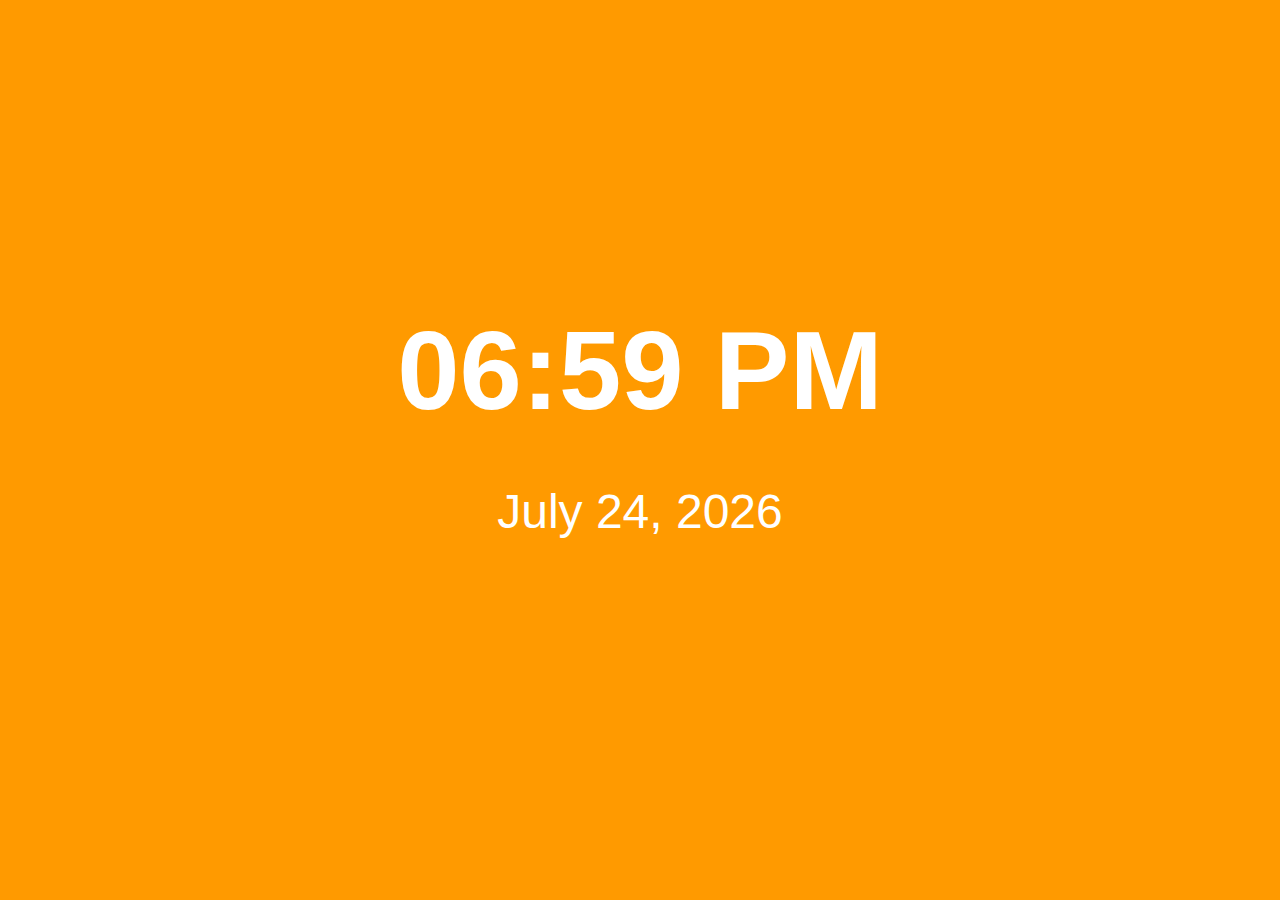
<file: src/index.html>
<!DOCTYPE html>
<html>
  <head>
    <meta charset="utf-8">
    <meta name="viewport" content="width=device-width">
    <title>DynamicClock</title>
    <link href="style.css" rel="stylesheet" type="text/css" />
  </head>
  <body>
    <div id="infoWrapper">
      <div>
      <button onclick="toggle24()"><h1 title="Click to toggle 24 hour time" id="time">00:00</h1></button>
      <p id="date">January 1st, 1970</p>
      </div>
    </div>
    <script src="config.js"></script>
    <script src="script.js"></script>
  </body>
</html>
</file>
<file: src/style.css>
* {
  font-family: Roboto, sans-serif;
  color: white;
}

body {
  margin-top: 0;
  margin-bottom: 0;
}

#time {
  font-size: 7rem;
  margin: 0;
}

#date {
  font-size: 3rem;
}

#infoWrapper {
  display: flex;
  align-items: center;
  justify-content: center;
  height: 99vh;
  text-align: center;
}

button {
  border: 0px;
  background-color: transparent;
}

button:focus {
  outline: none;
}
</file>
